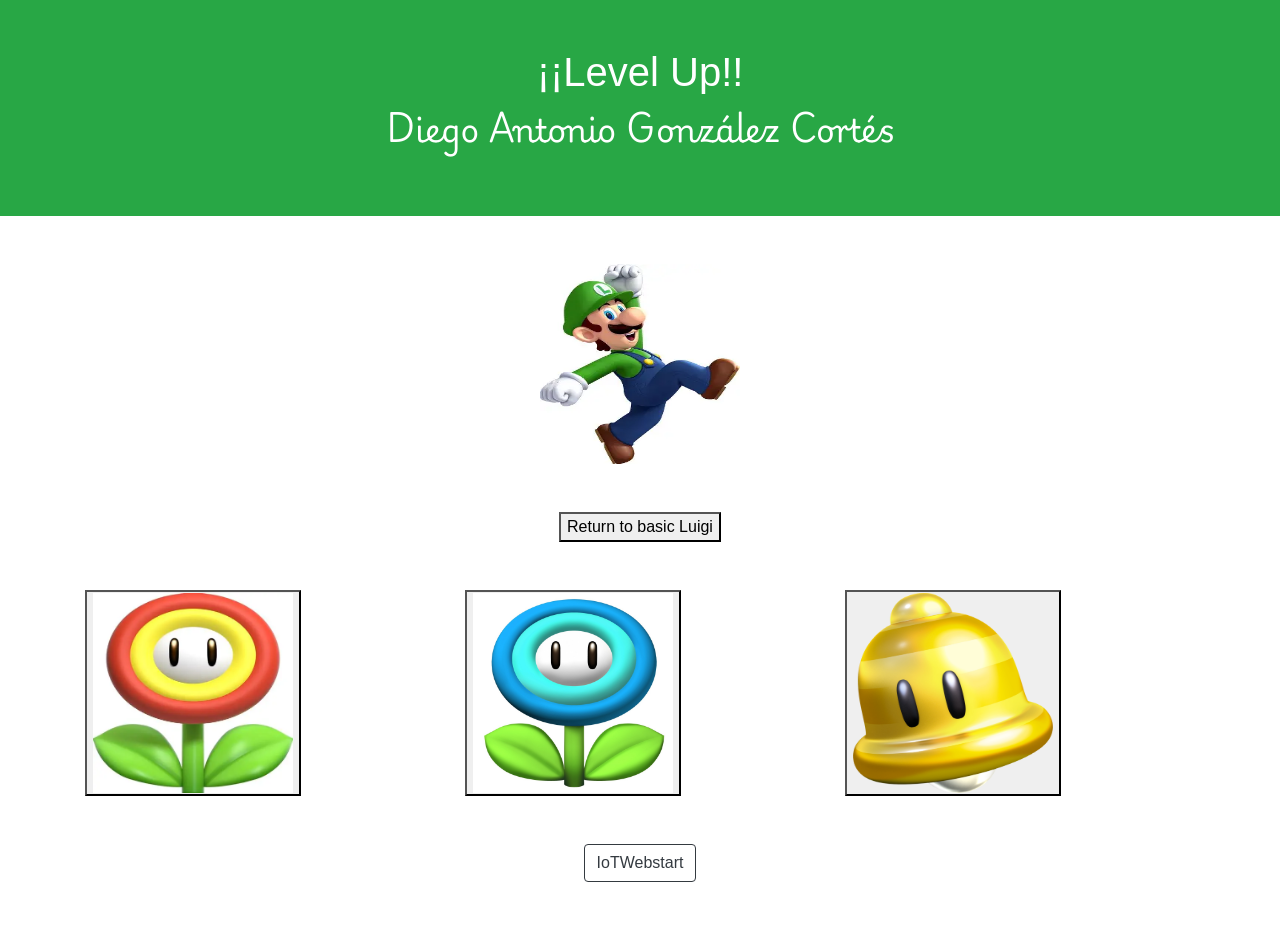
<file: index.html>
<!DOCTYPE html>
<html lang="en">
<head>
    <title>¡¡Level Up!!</title>
  <meta charset="utf-8">
  <meta name="viewport" content="width=device-width, initial-scale=1">
  <link rel="stylesheet" href="https://cdn.jsdelivr.net/npm/bootstrap@4.6.2/dist/css/bootstrap.min.css">
  <script src="https://cdn.jsdelivr.net/npm/jquery@3.7.1/dist/jquery.slim.min.js"></script>
  <script src="https://cdn.jsdelivr.net/npm/popper.js@1.16.1/dist/umd/popper.min.js"></script>
  <script src="https://cdn.jsdelivr.net/npm/bootstrap@4.6.2/dist/js/bootstrap.bundle.min.js"></script>
  <link rel="stylesheet" type="text/css" href="style.css">
  <link rel="preconnect" href="https://fonts.googleapis.com">
  <link rel="preconnect" href="https://fonts.gstatic.com" crossorigin>
  <link href="https://fonts.googleapis.com/css2?family=Playwrite+US+Modern:wght@100..400&display=swap" rel="stylesheet">
</head>
<body>
    <div class="container-fluid p-5 bg-success text-white text-center">
        <h1>¡¡Level Up!!</h1>
        <p>Diego Antonio González Cortés</p> 
    </div>

    <div class="text-center mt-5"> 
        <img id="luigi" src="img/luigi.webp" style="width:200px">
    </div>
    
    <div class="text-center mt-5">
        <button onclick="cambiar_fondo('white'), cambiar_imagen('img/luigi.webp')">Return to basic Luigi</button>
    </div>

    <div class="container mt-5">
       <div class="row">
        <div class="col-sm-4"> 
          <button onclick="cambiar_fondo('red'), cambiar_imagen('img/fuego.webp')" ><img src="img/flor fuego.webp"></button>
        </div>
        <div class="col-sm-4">
          <button onclick="cambiar_fondo('blue'), cambiar_imagen('img/hielo.webp')"><img src="img/flor hielo.png"></button>
        </div>
        <div class="col-sm-4">
          <button onclick="cambiar_fondo('yellow'), cambiar_imagen('img/gato.png')"><img src="img/campana.webp"></button>
        </div>
      </div>
    </div>
    <div class="my-5 text-center">
      <button type="button" class="btn btn-outline-dark flex-fill mb-2" onclick="window.location.href='https://samesparts.github.io/IoTWebstart/'">IoTWebstart</button>      
    </div>
  <script src="script.js"></script>

</body>
</html>
</file>
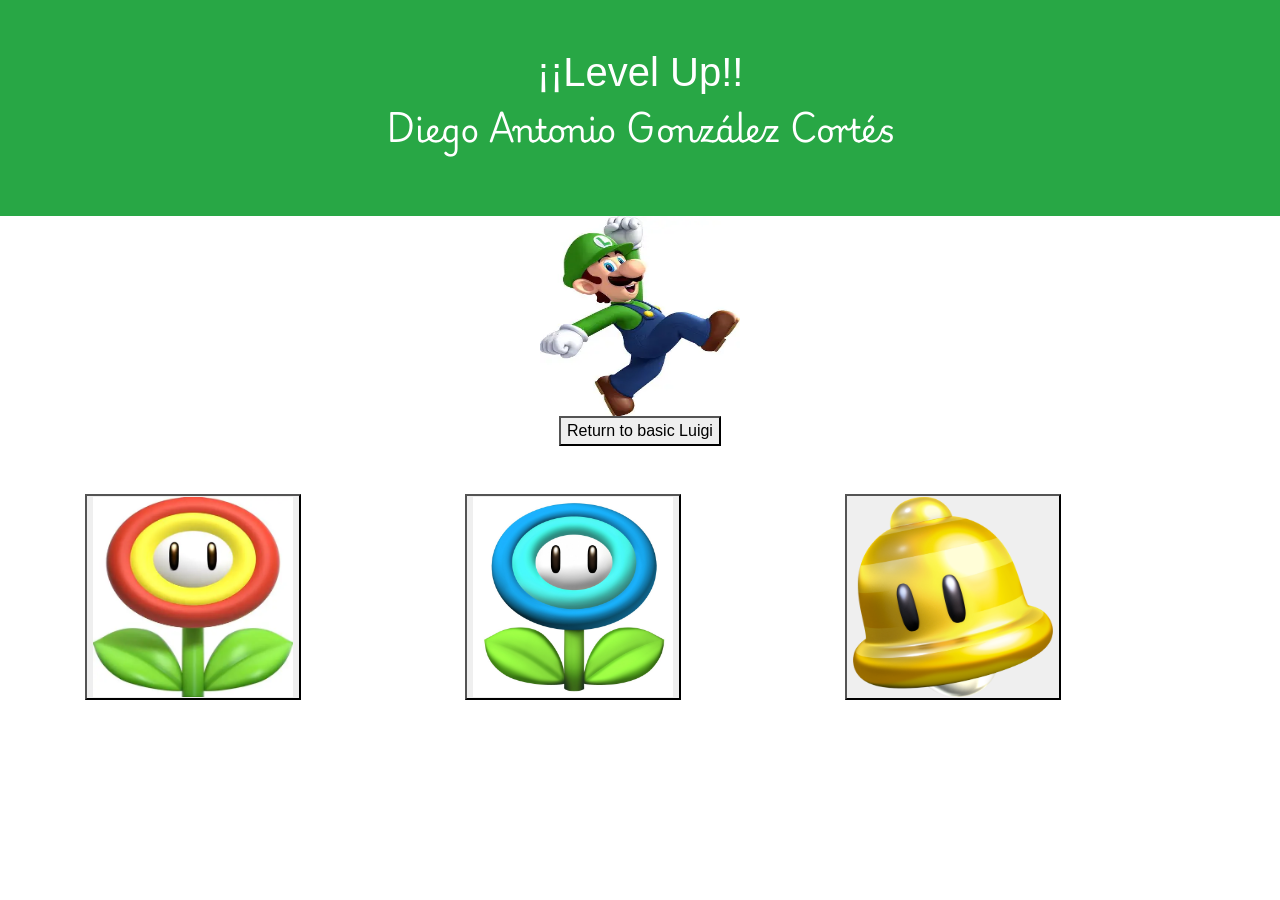
<file: pagina/index.html>
<!DOCTYPE html>
<html lang="en">
<head>
    <title>¡¡Level Up!!</title>
  <meta charset="utf-8">
  <meta name="viewport" content="width=device-width, initial-scale=1">
  <link rel="stylesheet" href="https://cdn.jsdelivr.net/npm/bootstrap@4.6.2/dist/css/bootstrap.min.css">
  <script src="https://cdn.jsdelivr.net/npm/jquery@3.7.1/dist/jquery.slim.min.js"></script>
  <script src="https://cdn.jsdelivr.net/npm/popper.js@1.16.1/dist/umd/popper.min.js"></script>
  <script src="https://cdn.jsdelivr.net/npm/bootstrap@4.6.2/dist/js/bootstrap.bundle.min.js"></script>
  <link rel="stylesheet" type="text/css" href="../style.css">
  <link rel="preconnect" href="https://fonts.googleapis.com">
  <link rel="preconnect" href="https://fonts.gstatic.com" crossorigin>
  <link href="https://fonts.googleapis.com/css2?family=Playwrite+US+Modern:wght@100..400&display=swap" rel="stylesheet">
</head>
<body>
    <div class="container-fluid p-5 bg-success text-white text-center">
        <h1>¡¡Level Up!!</h1>
        <p>Diego Antonio González Cortés</p> 
    </div>

    <div class="text-center"> 
        <img id="luigi" src="../imagenes/luigi.webp" style="width:200px">
    </div>
    
    <div class="text-center">
        <button onclick="document.getElementById('luigi').src='../imagenes/luigi.webp'">Return to basic Luigi</button>
    </div>

    <div class="container mt-5">
       <div class="row">
        <div class="col-sm-4"> 
          <button onclick="document.getElementById('luigi').src='../imagenes/fuego.webp'"><img src="../imagenes/flor fuego.webp" style="width:200px"></button>
        </div>
        <div class="col-sm-4">
          <button onclick="document.getElementById('luigi').src='../imagenes/hielo.webp'"><img src="../imagenes/flor hielo.png" style="width:200px"></button>
        </div>
        <div class="col-sm-4">
          <button onclick="document.getElementById('luigi').src='../imagenes/gato.png'"><img src="../imagenes/campana.webp" style="width:200px"></button>
        </div>
      </div>
    </div>
    
</body>
</html>
</file>
<file: style.css>
body {
    background-color: white;
}

p {
    color: #ffffff;
    font-size: 2em;
    font-family: "Playwrite US Modern", cursive;
    font-optical-sizing: auto;
    font-weight: 400;
    font-style: normal;
}


img {
    width:200px;
    height:200px ;
}
</file>
